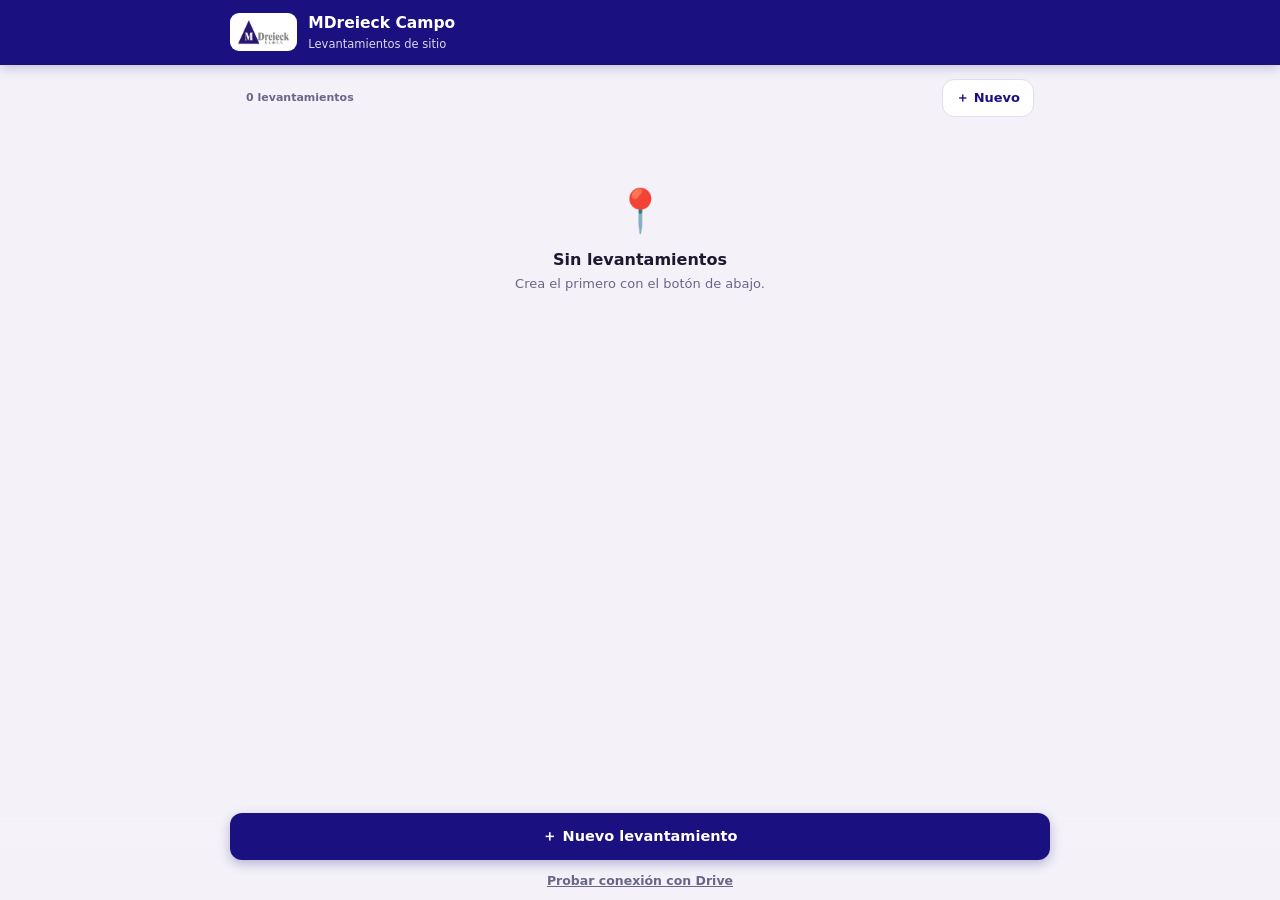
<file: index.html>
<!DOCTYPE html>
<html lang="es">
<head>
<meta charset="UTF-8">
<meta name="viewport" content="width=device-width, initial-scale=1, viewport-fit=cover">
<meta name="theme-color" content="#1a1080">
<title>MDreieck Campo</title>
<link rel="stylesheet" href="estilos.css">
<link rel="manifest" href="manifest.json">
<link rel="icon" href="icon-192.png">
<link rel="apple-touch-icon" href="icon-192.png">
<meta name="apple-mobile-web-app-capable" content="yes">
<meta name="apple-mobile-web-app-status-bar-style" content="black-translucent">
<meta name="mobile-web-app-capable" content="yes">
</head>
<body>
<header class="hdr plain">
  <div class="hdr-row">
    <div class="logo" id="brandLogo">MD</div>
    <div class="htxt">
      <h1>MDreieck Campo</h1>
      <div class="sub">Levantamientos de sitio</div>
    </div>
  </div>
</header>

<main class="wrap">
  <div id="banners"></div>
  <div style="display:flex;align-items:center;justify-content:space-between;gap:12px;margin-bottom:13px">
    <span class="chip" id="countChip">—</span>
    <button class="btn btn-ghost" style="padding:9px 13px;font-size:13px" onclick="abrirModal()">＋ Nuevo</button>
  </div>
  <div class="list" id="list"></div>
</main>

<nav class="navbar">
  <div class="nav-inner">
    <button class="btn btn-primary btn-block" onclick="abrirModal()">＋ Nuevo levantamiento</button>
    <button class="btn btn-ghost btn-block" id="instBtn" style="display:none" onclick="instalar()">📲 Instalar en el teléfono</button>
    <button class="link-test" id="testBtn" onclick="probar()">Probar conexión con Drive</button>
  </div>
</nav>

<div class="overlay" id="ovEdit" onclick="if(event.target===this)cerrarEdit()">
  <div class="sheet" role="dialog" aria-modal="true">
    <div class="grab"></div>
    <h2>Editar datos generales</h2>
    <p class="sh-sub" id="editFolio">—</p>

    <div class="field">
      <label>Proyecto</label>
      <input id="e_proyecto" autocomplete="off" style="text-transform:uppercase">
    </div>
    <p class="hint" id="e_folioAviso" style="margin:-6px 0 10px"></p>
    <div class="field">
      <label>Nombre del sitio / localidad</label>
      <input id="e_sitio" autocomplete="off">
    </div>
    <div class="field">
      <label>Nombre de quien captura</label>
      <input id="e_capturado" autocomplete="off">
    </div>
    <div class="field">
      <label>Fecha de captura</label>
      <input id="e_fecha" type="date">
    </div>
    <div class="err" id="eErr"></div>
    <div class="sheet-actions">
      <button class="btn btn-ghost" style="flex:1" onclick="cerrarEdit()">Cancelar</button>
      <button class="btn btn-primary" style="flex:1.4" onclick="guardarEdit()">Guardar cambios</button>
    </div>
  </div>
</div>

<div class="overlay" id="ov" onclick="if(event.target===this)cerrarModal()">
  <div class="sheet" role="dialog" aria-modal="true">
    <div class="grab"></div>
    <h2>Nuevo levantamiento</h2>
    <p class="sh-sub">Funciona sin internet. El folio se genera al instante.</p>

    <div class="field">
      <label>Proyecto</label>
      <input id="m_proyecto" placeholder="Ej. VERACRUZ" autocomplete="off"
             style="text-transform:uppercase" oninput="previewFolio()">
    </div>
    <div class="folio-prev" id="folioPrev">LEV-XXX-###</div>

    <div class="field">
      <label>Nombre del sitio / localidad</label>
      <input id="m_sitio" placeholder="Ej. Col. Centro, Poza Rica" autocomplete="off">
    </div>
    <div class="field">
      <label>Nombre de quien captura</label>
      <input id="m_capturado" placeholder="Nombre completo" autocomplete="off">
    </div>
    <div class="field">
      <label>Fecha de captura</label>
      <input id="m_fecha" type="date">
    </div>

    <div class="err" id="mErr"></div>
    <div class="sheet-actions">
      <button class="btn btn-ghost" style="flex:1" onclick="cerrarModal()">Cancelar</button>
      <button class="btn btn-primary" id="crearBtn" style="flex:1.4" onclick="crear()">Crear y continuar</button>
    </div>
  </div>
</div>

<div class="sending" id="sendOv">
  <div class="send-box" id="sendBox">
    <div class="spin"></div>
    <div class="check-ic" id="checkIc">✓</div>
    <h3 id="sendTitle">Procesando…</h3>
    <p id="sendMsg">Un momento.</p>
  </div>
</div>

<script src="app.js"></script>
<script>
function nFotos(l){ return (l.medios||[]).filter(m=>m.kind==='foto').length; }
function nVideos(l){ return (l.medios||[]).filter(m=>m.kind==='video').length; }

function renderBanners(){
  const c=document.getElementById('banners');
  const pend=getLevs().filter(l=>!l.enviado && l.listoParaEnviar).length;
  let h='';
  if(!online()){
    h=`<div class="banner info"><span class="b-ic">📴</span>
      <span>Modo sin conexión. Crea y captura con normalidad: solo el envío a Drive necesita internet.</span></div>`;
  } else if(pend>0){
    h=`<div class="banner pend"><span class="b-ic">🔄</span>
      <span>${pend} ${pend===1?'levantamiento listo':'levantamientos listos'} sin enviar.</span></div>`;
  } else if(!CONFIGURADO){
    h=`<div class="banner info"><span class="b-ic">⚙️</span>
      <span>Falta configurar la URL del Apps Script en app.js. Todo funciona, pero aún no sube a Drive.</span></div>`;
  }
  c.innerHTML=h;
}

function render(){
  renderBanners();
  const levs=getLevs();
  const list=document.getElementById('list');
  document.getElementById('countChip').textContent =
    levs.length+' '+(levs.length===1?'levantamiento':'levantamientos');

  if(!levs.length){
    list.innerHTML=`<div class="empty"><div class="em-ic">📍</div>
      <h3>Sin levantamientos</h3><p>Crea el primero con el botón de abajo.</p></div>`;
    return;
  }
  const orden=levs.slice().sort((a,b)=>(b.creado||'').localeCompare(a.creado||''));
  list.innerHTML=orden.map(l=>{
    const badge = l.enviado ? '<span class="badge badge-sent">✓ Enviado</span>'
      : (l.listoParaEnviar ? '<span class="badge badge-pend">Por enviar</span>'
                           : '<span class="badge badge-cap">En captura</span>');
    return `<div class="item" onclick="abrir('${l.id}')">
      <div class="it-body">
        <div class="it-folio">${esc(l.folio)}${l.folioProvisional ? ' <span class="prov-tag">prov.</span>' : ''}</div>
        <div class="it-sitio">${esc(l.sitio||l.proyecto||'—')}</div>
        <div class="it-meta"><span>👤 ${esc(l.capturadoPor||'—')}</span>
          <span>📅 ${fmtFecha(l.fecha)}</span></div>
      </div>
      <div class="it-side">${badge}
        <span class="chip">📷 ${nFotos(l)} · 🎥 ${nVideos(l)}</span></div>
      <div class="it-acciones">
        ${l.enviado ? `<button class="ico-btn" aria-label="Reenviar a Drive"
          onclick="event.stopPropagation(); reenviar('${l.id}')">☁️</button>` : ''}
        <button class="ico-btn" aria-label="Editar"
          onclick="event.stopPropagation(); editar('${l.id}')">✏️</button>
        <button class="ico-btn" aria-label="Eliminar"
          onclick="event.stopPropagation(); borrar('${l.id}')">🗑</button>
      </div>
    </div>`;
  }).join('');
}

async function reenviar(id){
  const l=getLev(id); if(!l) return;
  if(!online()){ alert('Necesitas conexión a internet para reenviar a Drive.'); return; }
  if(!CONFIGURADO){ alert('Falta configurar la URL del Apps Script.'); return; }
  if(!confirm('Reenviar '+l.folio+' a Drive?\n\nÚtil si faltaron fotos. Se vuelve a subir todo a la misma carpeta, reemplazando lo que ya esté; no se duplica.')) return;

  const ov=document.getElementById('sendOv'), box=document.getElementById('sendBox');
  const setMsg=(t,m,estado)=>{
    box.classList.toggle('done',!!estado);
    const ic=document.getElementById('checkIc');
    ic.textContent=estado==='err'?'⚠️':'✓'; ic.style.color=estado==='err'?'#c62828':'#1f9d55';
    document.getElementById('sendTitle').textContent=t;
    document.getElementById('sendMsg').textContent=m;
    ov.classList.add('on');
  };
  try{
    await enviarLev(l, setMsg);
    l.fechaEnvio=new Date().toISOString(); guardarLev(l);
    setMsg('¡Reenviado!','Se subió de nuevo a la misma carpeta. Verifica que ya estén todas las fotos.', true);
    setTimeout(()=>{ ov.classList.remove('on'); render(); }, 2200);
  }catch(err){
    setMsg('No se pudo reenviar','Revisa tu conexión e inténtalo otra vez. '+(err&&err.message||''),'err');
    setTimeout(()=>ov.classList.remove('on'), 3500);
  }
}

async function borrar(id){
  const l=getLev(id);
  if(!l) return;
  const archivos=(l.medios||[]).length;
  const detalle = archivos ? '\n\nSe eliminarán también '+archivos+
    (archivos===1?' archivo':' archivos')+' del teléfono.' : '';
  const aviso = l.enviado
    ? '\n\nYa fue enviado, así que lo de Drive no se toca.'
    : '\n\n⚠️ Este levantamiento NO se ha enviado. Se pierde todo lo capturado.';
  if(!confirm('¿Eliminar '+l.folio+'?'+aviso+detalle)) return;
  if(!l.enviado && !confirm('Confirma otra vez: se borra definitivamente y no se puede recuperar.')) return;
  await borrarLev(id);
  render();
}

function abrir(id){
  sessionStorage.setItem('mdk_id', id);
  const l=getLev(id);
  window.location.href = (l && l.pasoSitio) ? 'evidencias.html' : 'sitio.html';
}

function previewFolio(){
  const p=document.getElementById('m_proyecto').value.trim();
  const prev=document.getElementById('folioPrev');
  if(p){
    prev.textContent = 'LEV-'+siglas(p)+'-###';
    prev.title = 'El número se asigna al crear, consecutivo compartido';
  } else {
    prev.textContent = 'LEV-XXX-###';
  }
  const btn=document.getElementById('resetFolioBtn');
  if(btn) btn.style.display='none';
}

function abrirModal(){
  document.getElementById('mErr').textContent='';
  if(!document.getElementById('m_fecha').value)
    document.getElementById('m_fecha').value=new Date().toISOString().slice(0,10);
  previewFolio();
  document.getElementById('ov').classList.add('open');
}
function cerrarModal(){ document.getElementById('ov').classList.remove('open'); }

async function crear(){
  const proyecto=document.getElementById('m_proyecto').value.trim().toUpperCase();
  const sitio=document.getElementById('m_sitio').value.trim();
  const capturadoPor=document.getElementById('m_capturado').value.trim();
  const fecha=document.getElementById('m_fecha').value;
  const err=document.getElementById('mErr');

  if(!proyecto || !sitio || !capturadoPor){
    err.textContent='Proyecto, sitio y quien captura son obligatorios.'; return;
  }
  const btn=document.getElementById('crearBtn');
  if(btn){ btn.disabled=true; btn.textContent='Generando folio…'; }
  const lev=await crearLev({proyecto, sitio, capturadoPor, fecha});
  if(!guardarLev(lev)){ if(btn){btn.disabled=false;btn.textContent='Crear y continuar';} return; }
  sessionStorage.setItem('mdk_id', lev.id);
  window.location.href='sitio.html';
}

/* ---------- instalar como app ---------- */
let promptInstalar = null;
const yaInstalada = window.matchMedia('(display-mode: standalone)').matches ||
                    window.navigator.standalone === true;

window.addEventListener('beforeinstallprompt', e => {
  e.preventDefault();
  promptInstalar = e;
  if(!yaInstalada) document.getElementById('instBtn').style.display = 'inline-flex';
});
window.addEventListener('appinstalled', () => {
  promptInstalar = null;
  document.getElementById('instBtn').style.display = 'none';
});

function esIOS(){ return /iphone|ipad|ipod/i.test(navigator.userAgent); }

async function instalar(){
  if(promptInstalar){
    promptInstalar.prompt();
    await promptInstalar.userChoice;
    promptInstalar = null;
    document.getElementById('instBtn').style.display = 'none';
    return;
  }
  if(esIOS()){
    alert('Para instalarla en iPhone:\n\n1. Toca el botón Compartir (el cuadro con la flecha hacia arriba)\n2. Baja y elige "Agregar a pantalla de inicio"\n3. Toca Agregar');
  } else {
    alert('Para instalarla:\n\n1. Abre el menú del navegador (los 3 puntos ⋮)\n2. Elige "Instalar aplicación" o "Agregar a pantalla de inicio"');
  }
}

/* en iPhone no existe el aviso automático: se muestra siempre */
if(esIOS() && !yaInstalada){
  window.addEventListener('load', ()=>{
    document.getElementById('instBtn').style.display='inline-flex';
  });
}

let editId = null;
function editar(id){
  const l=getLev(id); if(!l) return;
  editId=id;
  document.getElementById('editFolio').textContent = l.folio;
  document.getElementById('e_proyecto').value = l.proyecto||'';
  document.getElementById('e_sitio').value = l.sitio||'';
  document.getElementById('e_capturado').value = l.capturadoPor||'';
  document.getElementById('e_fecha').value = l.fecha||'';
  document.getElementById('e_folioAviso').textContent =
    l.enviado ? 'Ya fue enviado: el folio no cambia para no afectar lo que está en Drive.'
              : 'Si cambias las 3 primeras letras del proyecto, el folio se regenera.';
  document.getElementById('eErr').textContent='';
  document.getElementById('ovEdit').classList.add('open');
}
function cerrarEdit(){ document.getElementById('ovEdit').classList.remove('open'); editId=null; }

function guardarEdit(){
  const l=getLev(editId); if(!l){ cerrarEdit(); return; }
  const proyecto=document.getElementById('e_proyecto').value.trim().toUpperCase();
  const sitio=document.getElementById('e_sitio').value.trim();
  const capturado=document.getElementById('e_capturado').value.trim();
  const fecha=document.getElementById('e_fecha').value;
  if(!proyecto || !sitio || !capturado){
    document.getElementById('eErr').textContent='Proyecto, sitio y quien captura son obligatorios.'; return;
  }

  // Si cambia el prefijo del proyecto y NO se ha enviado, se regenera el folio
  const nuevoPre = siglas(proyecto);
  if(!l.enviado && nuevoPre !== l.prefijo){
    const f = nuevoFolio(proyecto);
    l.folio = f.folio; l.prefijo = f.prefijo; l.consec = f.consec;
    // renombrar los archivos guardados para que coincidan con el folio nuevo
    (l.medios||[]).forEach(m=>{
      if(m.name) m.name = m.name.replace(/(LEV-[A-Z0-9]+-\d{3})/, l.folio);
    });
  }
  l.proyecto=proyecto; l.sitio=sitio; l.capturadoPor=capturado; l.fecha=fecha;
  guardarLev(l);
  recalcularContadores();
  cerrarEdit();
  render();
}

async function probar(){
  const b=document.getElementById('testBtn');
  b.textContent='Probando…'; b.disabled=true;
  const r=await probarConexion();
  b.disabled=false; b.textContent='Probar conexión con Drive';
  alert((r.ok?'✅ Conexión correcta\n\n':'❌ Todavía no funciona\n\n')+r.msg);
}

if(LOGO) document.getElementById('brandLogo').innerHTML='<img src="'+LOGO+'" alt="MD">';
window.addEventListener('online', render);
window.addEventListener('offline', render);
render();
</script>
</body>
</html>
</file>
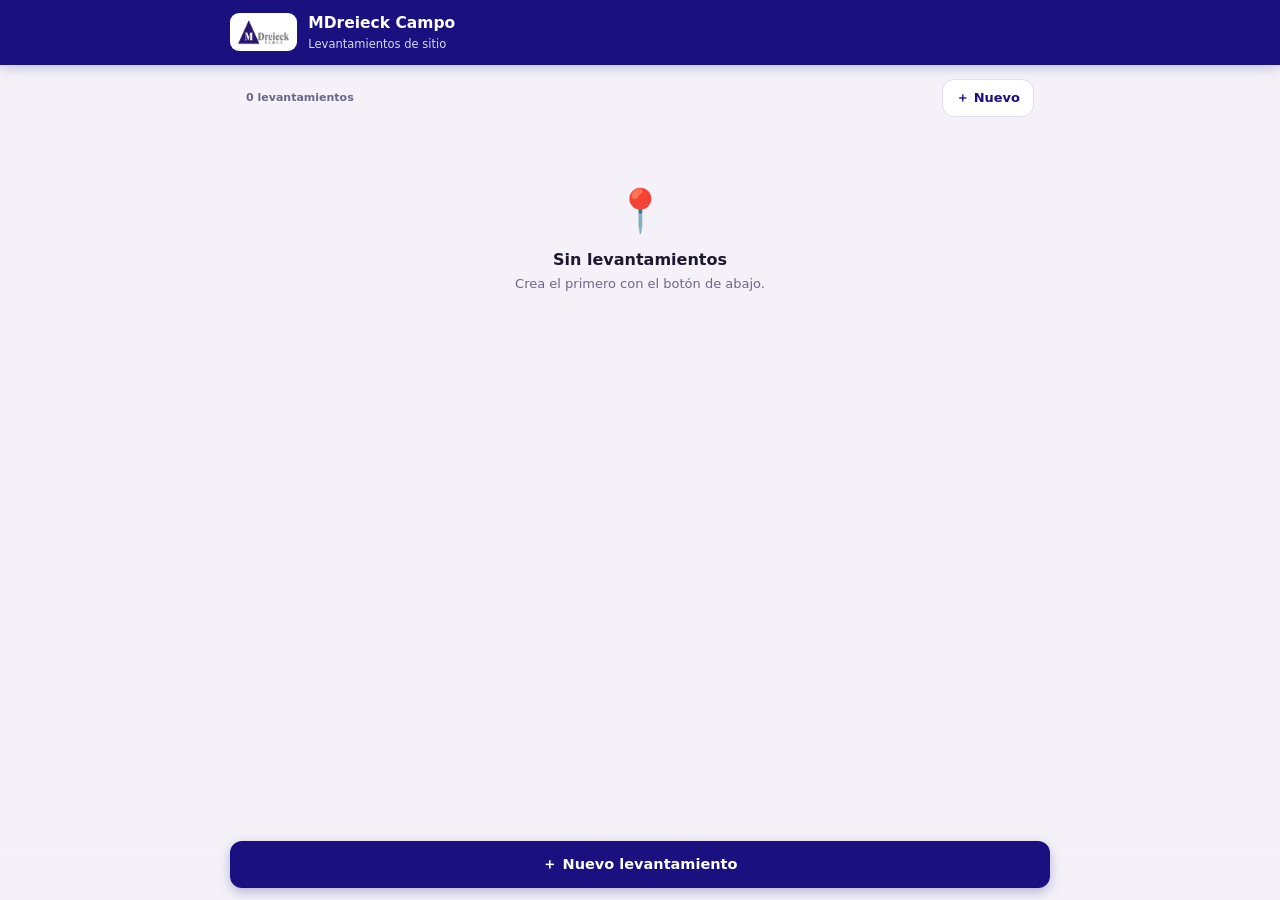
<file: index (1).html>
<!DOCTYPE html>
<html lang="es">
<head>
<meta charset="UTF-8">
<meta name="viewport" content="width=device-width, initial-scale=1, viewport-fit=cover">
<meta name="theme-color" content="#1a1080">
<title>MDreieck Campo</title>
<link rel="stylesheet" href="estilos.css">
<link rel="manifest" href="manifest.json">
<link rel="icon" href="icon-192.png">
<link rel="apple-touch-icon" href="icon-192.png">
<meta name="apple-mobile-web-app-capable" content="yes">
<meta name="apple-mobile-web-app-status-bar-style" content="black-translucent">
<meta name="mobile-web-app-capable" content="yes">
</head>
<body>
<header class="hdr plain">
  <div class="hdr-row">
    <div class="logo" id="brandLogo">MD</div>
    <div class="htxt">
      <h1>MDreieck Campo</h1>
      <div class="sub">Levantamientos de sitio</div>
    </div>
  </div>
</header>

<main class="wrap">
  <div id="banners"></div>
  <div style="display:flex;align-items:center;justify-content:space-between;gap:12px;margin-bottom:13px">
    <span class="chip" id="countChip">—</span>
    <button class="btn btn-ghost" style="padding:9px 13px;font-size:13px" onclick="abrirModal()">＋ Nuevo</button>
  </div>
  <div class="list" id="list"></div>
</main>

<nav class="navbar">
  <div class="nav-inner">
    <button class="btn btn-primary btn-block" onclick="abrirModal()">＋ Nuevo levantamiento</button>
  </div>
</nav>

<div class="overlay" id="ov" onclick="if(event.target===this)cerrarModal()">
  <div class="sheet" role="dialog" aria-modal="true">
    <div class="grab"></div>
    <h2>Nuevo levantamiento</h2>
    <p class="sh-sub">Funciona sin internet. El folio se genera al instante.</p>

    <div class="field">
      <label>Proyecto</label>
      <input id="m_proyecto" placeholder="Ej. VERACRUZ" autocomplete="off"
             style="text-transform:uppercase" oninput="previewFolio()">
    </div>
    <div class="folio-prev" id="folioPrev">LEV-XXX-001</div>

    <div class="field">
      <label>Nombre del sitio / localidad</label>
      <input id="m_sitio" placeholder="Ej. Col. Centro, Poza Rica" autocomplete="off">
    </div>
    <div class="field">
      <label>Nombre de quien captura</label>
      <input id="m_capturado" placeholder="Nombre completo" autocomplete="off">
    </div>
    <div class="field">
      <label>Fecha de captura</label>
      <input id="m_fecha" type="date">
    </div>

    <div class="err" id="mErr"></div>
    <div class="sheet-actions">
      <button class="btn btn-ghost" style="flex:1" onclick="cerrarModal()">Cancelar</button>
      <button class="btn btn-primary" style="flex:1.4" onclick="crear()">Crear y continuar</button>
    </div>
  </div>
</div>

<script src="app.js"></script>
<script>
function nFotos(l){ return (l.medios||[]).filter(m=>m.kind==='foto').length; }
function nVideos(l){ return (l.medios||[]).filter(m=>m.kind==='video').length; }

function renderBanners(){
  const c=document.getElementById('banners');
  const pend=getLevs().filter(l=>!l.enviado && l.listoParaEnviar).length;
  let h='';
  if(!online()){
    h=`<div class="banner off"><span class="b-ic">⚠️</span>
      <span>Sin conexión. Puedes crear y capturar todo con normalidad; el envío a Drive espera a que haya señal.</span></div>`;
  } else if(pend>0){
    h=`<div class="banner pend"><span class="b-ic">🔄</span>
      <span>${pend} ${pend===1?'levantamiento listo':'levantamientos listos'} sin enviar.</span></div>`;
  } else if(!CONFIGURADO){
    h=`<div class="banner info"><span class="b-ic">⚙️</span>
      <span>Falta configurar la URL del Apps Script en app.js. Todo funciona, pero aún no sube a Drive.</span></div>`;
  }
  c.innerHTML=h;
}

function render(){
  renderBanners();
  const levs=getLevs();
  const list=document.getElementById('list');
  document.getElementById('countChip').textContent =
    levs.length+' '+(levs.length===1?'levantamiento':'levantamientos');

  if(!levs.length){
    list.innerHTML=`<div class="empty"><div class="em-ic">📍</div>
      <h3>Sin levantamientos</h3><p>Crea el primero con el botón de abajo.</p></div>`;
    return;
  }
  const orden=levs.slice().sort((a,b)=>(b.creado||'').localeCompare(a.creado||''));
  list.innerHTML=orden.map(l=>{
    const badge = l.enviado ? '<span class="badge badge-sent">✓ Enviado</span>'
      : (l.listoParaEnviar ? '<span class="badge badge-pend">Por enviar</span>'
                           : '<span class="badge badge-cap">En captura</span>');
    return `<div class="item" onclick="abrir('${l.id}')">
      <div class="it-body">
        <div class="it-folio">${esc(l.folio)}</div>
        <div class="it-sitio">${esc(l.sitio||l.proyecto||'—')}</div>
        <div class="it-meta"><span>👤 ${esc(l.capturadoPor||'—')}</span>
          <span>📅 ${fmtFecha(l.fecha)}</span></div>
      </div>
      <div class="it-side">${badge}
        <span class="chip">📷 ${nFotos(l)} · 🎥 ${nVideos(l)}</span></div>
    </div>`;
  }).join('');
}

function abrir(id){
  sessionStorage.setItem('mdk_id', id);
  const l=getLev(id);
  window.location.href = (l && l.pasoSitio) ? 'evidencias.html' : 'sitio.html';
}

function previewFolio(){
  const p=document.getElementById('m_proyecto').value.trim();
  document.getElementById('folioPrev').textContent =
    p ? 'LEV-'+siglas(p)+'-'+String(prevConsec(p)).padStart(3,'0') : 'LEV-XXX-001';
}
/* solo para mostrar: no consume el consecutivo */
function prevConsec(proyecto){
  const pre=siglas(proyecto);
  let c={}; try{ c=JSON.parse(localStorage.getItem('mdk_folios')||'{}'); }catch(e){}
  return Math.max(c[pre]||0, getLevs().filter(l=>l.prefijo===pre).length)+1;
}

function abrirModal(){
  document.getElementById('mErr').textContent='';
  if(!document.getElementById('m_fecha').value)
    document.getElementById('m_fecha').value=new Date().toISOString().slice(0,10);
  previewFolio();
  document.getElementById('ov').classList.add('open');
}
function cerrarModal(){ document.getElementById('ov').classList.remove('open'); }

function crear(){
  const proyecto=document.getElementById('m_proyecto').value.trim().toUpperCase();
  const sitio=document.getElementById('m_sitio').value.trim();
  const capturadoPor=document.getElementById('m_capturado').value.trim();
  const fecha=document.getElementById('m_fecha').value;
  const err=document.getElementById('mErr');

  if(!proyecto || !sitio || !capturadoPor){
    err.textContent='Proyecto, sitio y quien captura son obligatorios.'; return;
  }
  const lev=crearLev({proyecto, sitio, capturadoPor, fecha});
  if(!guardarLev(lev)) return;
  sessionStorage.setItem('mdk_id', lev.id);
  window.location.href='sitio.html';
}

if(LOGO) document.getElementById('brandLogo').innerHTML='<img src="'+LOGO+'" alt="MD">';
window.addEventListener('online', render);
window.addEventListener('offline', render);
render();
</script>
</body>
</html>
</file>
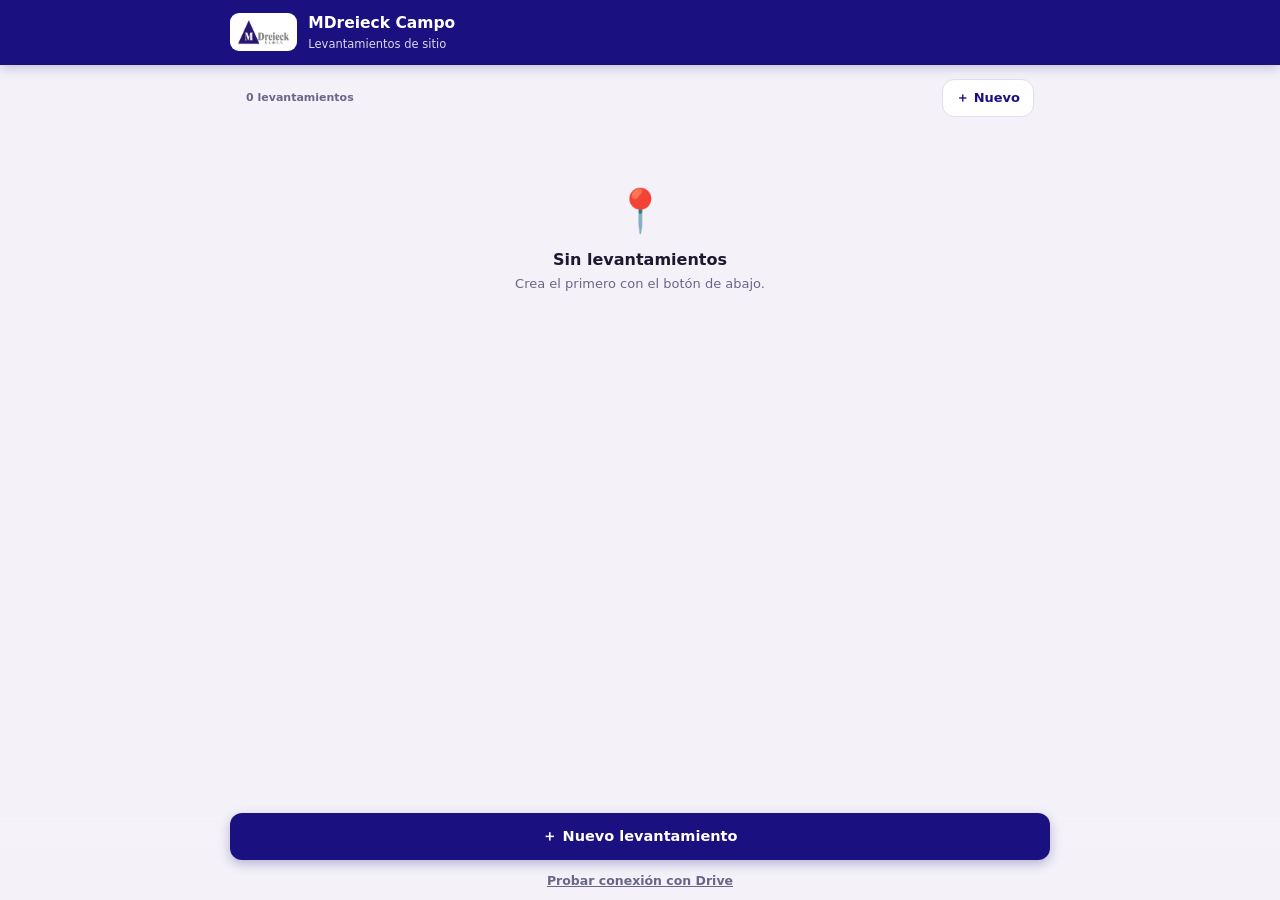
<file: sitio.html>
<!DOCTYPE html>
<html lang="es">
<head>
<meta charset="UTF-8">
<meta name="viewport" content="width=device-width, initial-scale=1, viewport-fit=cover">
<meta name="theme-color" content="#1a1080">
<title>Datos del sitio</title>
<link rel="stylesheet" href="estilos.css">
<link rel="manifest" href="manifest.json">
<link rel="icon" href="icon-192.png">
<link rel="apple-touch-icon" href="icon-192.png">
<meta name="apple-mobile-web-app-capable" content="yes">
<meta name="mobile-web-app-capable" content="yes">
</head>
<body>
<header class="hdr">
  <div class="hdr-row">
    <button class="back" onclick="salir()" aria-label="Atrás">‹</button>
    <div class="htxt">
      <h1>Datos del sitio</h1>
      <div class="sub" id="hSub">—</div>
    </div>
  </div>
  <div class="prog">
    <div class="pstep on"><div class="pbar"></div><div class="plabel">Datos del sitio</div></div>
    <div class="pstep"><div class="pbar"></div><div class="plabel">Evidencias</div></div>
  </div>
</header>

<main class="wrap">
  <div id="banners"></div>
  <div id="secciones"></div>
</main>

<nav class="navbar">
  <div class="nav-inner">
    <button class="btn btn-primary btn-block" onclick="siguiente()">Continuar a evidencias ›</button>
    <div class="nav-sec">
      <button class="btn btn-ghost" onclick="salir()">‹ Guardar y salir</button>
    </div>
  </div>
</nav>

<script src="app.js"></script>
<script>
const id = sessionStorage.getItem('mdk_id');
let lev = getLev(id);
if(!lev){ window.location.href='index.html'; }

function renderBanners(){
  document.getElementById('banners').innerHTML = online() ? '' :
    `<div class="banner info"><span class="b-ic">📴</span>
      <span>Modo sin conexión. Todo lo que captures se guarda en el teléfono.</span></div>`;
}

function campoHTML(item){
  const v = (lev.datos||{})[item.id];
  if(item.tipo==='sino'){
    return `<div class="field"><label>${item.label}</label>
      <div class="sino" id="g_${item.id}">
        <button type="button" class="${v==='Sí'?'sel':''}" onclick="setSino('${item.id}','Sí')">Sí</button>
        <button type="button" class="${v==='No'?'sel':''}" onclick="setSino('${item.id}','No')">No</button>
      </div></div>`;
  }
  return `<div class="field"><label>${item.label}</label>
    <input id="f_${item.id}" value="${esc(v)}" placeholder="${esc(item.ph||'')}"
      oninput="setDato('${item.id}',this.value)"></div>`;
}

function render(){
  document.getElementById('hSub').textContent = lev.folio+'  ·  '+(lev.sitio||'');
  renderBanners();
  document.getElementById('secciones').innerHTML = SECCIONES_SITIO.map(sec=>{
    const gps = sec.titulo==='Ubicación' ? `
      <button class="btn btn-primary btn-block" style="margin-bottom:12px" onclick="obtenerGPS()">
        🛰️ <span id="gpsTxt">Obtener ubicación</span></button>
      <div class="gps-box" style="margin-bottom:14px">
        <div class="gps-vals">
          <div class="gps-v"><div class="lbl">LATITUD</div><div class="val" id="vLat">—</div></div>
          <div class="gps-v"><div class="lbl">LONGITUD</div><div class="val" id="vLon">—</div></div>
          <div class="gps-v"><div class="lbl">ALTITUD</div><div class="val" id="vAlt">—</div></div>
        </div>
        <div class="gps-meta" id="gpsMeta">Sin ubicación capturada</div>
      </div>
      <p class="hint" style="margin-top:0">También puedes escribirlas a mano si el GPS no toma señal.</p>` : '';
    return `<div class="card"><h2><span class="ic">${sec.ic}</span>${sec.titulo}</h2>
      ${gps}${sec.items.map(campoHTML).join('')}</div>`;
  }).join('');
  pintarGPS();
}

function setDato(k,v){
  lev.datos=lev.datos||{}; lev.datos[k]=v; guardarLev(lev);
  if(k==='lat'||k==='lon') pintarGPS();
}
function setSino(k,v){
  lev.datos=lev.datos||{}; lev.datos[k]=v; guardarLev(lev);
  const g=document.getElementById('g_'+k);
  g.querySelectorAll('button').forEach(b=>b.classList.toggle('sel', b.textContent===v));
}

function pintarGPS(){
  const d=lev.datos||{};
  const el=x=>document.getElementById(x);
  if(!el('vLat')) return;
  el('vLat').textContent = d.lat ? Number(d.lat).toFixed(6) : '—';
  el('vLon').textContent = d.lon ? Number(d.lon).toFixed(6) : '—';
  el('vAlt').textContent = d.altitud ? Math.round(Number(d.altitud))+' m' : '—';
  const m=el('gpsMeta');
  if(d.gpsTs){
    m.textContent=(d.gpsManual?'Captura manual':'Precisión ±'+(d.gpsAcc?Math.round(d.gpsAcc):'?')+' m')+
      ' · '+new Date(d.gpsTs).toLocaleString('es-MX',{day:'2-digit',month:'short',hour:'2-digit',minute:'2-digit'});
  } else m.textContent = (d.lat&&d.lon) ? 'Coordenadas escritas a mano' : 'Sin ubicación capturada';
}

function obtenerGPS(){
  const t=document.getElementById('gpsTxt');
  if(!navigator.geolocation){ alert('Este dispositivo no permite ubicación. Escribe las coordenadas a mano.'); return; }
  t.textContent='Buscando señal…';
  navigator.geolocation.getCurrentPosition(async pos=>{
    const c=pos.coords;
    lev.datos=lev.datos||{};
    lev.datos.lat=c.latitude.toFixed(6);
    lev.datos.lon=c.longitude.toFixed(6);
    lev.datos.coords=c.latitude.toFixed(6)+', '+c.longitude.toFixed(6);
    if(c.altitude!=null) lev.datos.altitud=String(Math.round(c.altitude));
    lev.datos.gpsAcc=c.accuracy; lev.datos.gpsTs=new Date().toISOString(); lev.datos.gpsManual=false;
    guardarLev(lev);
    refrescarCampos(['lat','lon','coords','altitud']);
    pintarGPS(); t.textContent='Actualizar ubicación';

    /* buscar la dirección a partir de las coordenadas */
    const meta=document.getElementById('gpsMeta');
    const previo=meta.textContent;
    meta.textContent='Buscando dirección…';
    const dir=await direccionDesdeCoords(lev.datos.lat, lev.datos.lon);
    if(dir){
      lev.datos.direccion=dir; guardarLev(lev);
      refrescarCampos(['direccion']);
      pintarGPS();
    } else {
      meta.textContent = previo;
      if(!lev.datos.direccion) meta.textContent = previo + ' · dirección no disponible';
    }
  }, err=>{
    t.textContent='Obtener ubicación';
    alert('No se pudo obtener la ubicación ('+err.message+'). Activa el GPS o escribe las coordenadas a mano.');
  }, {enableHighAccuracy:true, timeout:15000, maximumAge:0});
}
function refrescarCampos(ids){
  ids.forEach(k=>{ const i=document.getElementById('f_'+k); if(i) i.value=(lev.datos||{})[k]||''; });
}

function siguiente(){
  lev.pasoSitio=true; guardarLev(lev);
  window.location.href='evidencias.html';
}
function salir(){ guardarLev(lev); window.location.href='index.html'; }

window.addEventListener('online', renderBanners);
window.addEventListener('offline', renderBanners);
render();
</script>
</body>
</html>
</file>
<file: estilos.css>
:root{
  --bg:#f4f2f8; --card:#fff; --border:#e0ddf0; --primary:#1a1080;
  --primary-soft:#efeafb; --primary-2:#3a2ec0; --ink:#1b1830; --muted:#6a6688;
  --ok:#1f9d55; --ok-soft:#e6f6ec; --warn:#9a6b04; --warn-soft:#fdf4dc;
  --danger:#c62828; --danger-soft:#fdeaea;
  --radius:14px; --shadow:0 1px 3px rgba(26,16,128,.06),0 6px 18px rgba(26,16,128,.05);
}
*{box-sizing:border-box;-webkit-tap-highlight-color:transparent}
html,body{margin:0}
body{font-family:"Segoe UI",system-ui,-apple-system,Roboto,Arial,sans-serif;
  background:var(--bg);color:var(--ink);line-height:1.4;padding-bottom:96px}
button{font-family:inherit;cursor:pointer;touch-action:manipulation}
input,select,textarea{font-family:inherit}

/* ---------- encabezado ---------- */
.hdr{position:sticky;top:0;z-index:40;background:var(--primary);color:#fff;
  padding:calc(env(safe-area-inset-top) + 13px) 16px 0;box-shadow:0 2px 12px rgba(26,16,128,.25)}
.hdr.plain{padding-bottom:13px}
.hdr-row{display:flex;align-items:center;gap:11px;max-width:820px;margin:0 auto}
.back{background:rgba(255,255,255,.14);border:none;color:#fff;width:36px;height:36px;
  border-radius:10px;font-size:19px;flex:0 0 auto;display:grid;place-items:center}
.logo{height:38px;min-width:38px;border-radius:9px;flex:0 0 auto;overflow:hidden;
  background:#fff;display:flex;align-items:center;justify-content:center;padding:0 7px;
  color:var(--primary);font-weight:800;font-size:15px;letter-spacing:-.5px}
.logo img{height:26px;width:auto;max-width:132px;object-fit:contain;display:block}
.htxt{flex:1;min-width:0}
.htxt h1{font-size:15.5px;margin:0;font-weight:700;white-space:nowrap;overflow:hidden;text-overflow:ellipsis}
.htxt .sub{font-size:11.5px;opacity:.84;margin-top:1px;white-space:nowrap;overflow:hidden;text-overflow:ellipsis}

/* barra de progreso de 2 pasos */
.prog{max-width:820px;margin:0 auto;display:flex;gap:6px;padding:12px 0 0}
.pstep{flex:1;text-align:center;padding-bottom:11px}
.pbar{height:4px;border-radius:4px;background:rgba(255,255,255,.25)}
.pstep.on .pbar{background:#fff}
.pstep.done .pbar{background:#8fd6a8}
.plabel{font-size:10.5px;color:rgba(255,255,255,.75);margin-top:5px;font-weight:600}
.pstep.on .plabel{color:#fff}

/* ---------- contenedor ---------- */
.wrap{max-width:820px;margin:0 auto;padding:14px 16px}

/* ---------- avisos ---------- */
.banner{border-radius:12px;padding:11px 13px;font-size:12.5px;font-weight:600;
  display:flex;align-items:center;gap:9px;margin-bottom:13px;line-height:1.35}
.banner.off{background:var(--danger-soft);color:var(--danger);border:1px solid #f3c9c9}
.banner.pend{background:var(--warn-soft);color:var(--warn);border:1px solid #f0e0b0}
.banner.info{background:var(--primary-soft);color:var(--primary);border:1px solid #d8d0f3}
.banner .b-ic{font-size:17px;flex:0 0 auto}
.banner .b-act{margin-left:auto;background:currentColor;border:none;border-radius:8px;
  padding:8px 12px;font-size:11.5px;font-weight:800;flex:0 0 auto}
.banner .b-act span{color:#fff}

/* ---------- tarjetas ---------- */
.card{background:var(--card);border:1px solid var(--border);border-radius:var(--radius);
  box-shadow:var(--shadow);padding:16px;margin-bottom:14px}
.card h2{font-size:14px;margin:0 0 13px;color:var(--primary);font-weight:800;
  display:flex;align-items:center;gap:8px}
.card h2 .ic{font-size:16px}
.card h2 .n{margin-left:auto;font-size:11.5px;background:var(--primary-soft);
  color:var(--primary);padding:4px 10px;border-radius:20px;font-weight:800}
.hint{font-size:11.5px;color:var(--muted);margin:-6px 0 12px}

/* ---------- campos ---------- */
.field{margin-bottom:12px}
.field:last-child{margin-bottom:0}
.field label{display:block;font-size:12px;font-weight:700;color:var(--muted);margin-bottom:5px}
.field input,.field select,.field textarea{width:100%;padding:12px;
  border:1.5px solid var(--border);border-radius:11px;font-size:15px;
  background:#fbfaff;color:var(--ink);transition:border-color .15s,background .15s}
.field textarea{min-height:88px;resize:vertical}
.field input:focus,.field select:focus,.field textarea:focus{
  outline:none;border-color:var(--primary-2);background:#fff}
.row2{display:grid;grid-template-columns:1fr 1fr;gap:10px}
.row3{display:grid;grid-template-columns:1fr 1fr 1fr;gap:8px}

/* botones Sí / No */
.sino{display:flex;gap:8px}
.sino button{flex:1;border:1.5px solid var(--border);background:#fbfaff;color:var(--ink);
  border-radius:10px;padding:11px;font-size:14px;font-weight:700;transition:.13s}
.sino button.sel{background:var(--primary);color:#fff;border-color:var(--primary);
  box-shadow:0 3px 8px rgba(26,16,128,.25)}

/* ---------- botones ---------- */
.btn{border:none;border-radius:12px;padding:14px 16px;font-size:14.5px;font-weight:700;
  display:inline-flex;align-items:center;justify-content:center;gap:8px;
  transition:transform .06s,background .15s}
.btn:active{transform:scale(.98)}
.btn:disabled{opacity:.6;pointer-events:none}
.btn-primary{background:var(--primary);color:#fff;box-shadow:0 4px 12px rgba(26,16,128,.28)}
.btn-primary:hover{background:var(--primary-2)}
.btn-ghost{background:#fff;color:var(--primary);border:1.5px solid var(--border)}
.btn-send{background:var(--ok);color:#fff;box-shadow:0 4px 14px rgba(31,157,85,.32);font-size:15.5px}
.btn-block{width:100%}

/* ---------- barra inferior ---------- */
.navbar{position:fixed;left:0;right:0;bottom:0;z-index:30;
  padding:12px 16px calc(env(safe-area-inset-bottom) + 12px);
  background:linear-gradient(to top,var(--bg) 58%,rgba(244,242,248,0))}
.nav-inner{max-width:820px;margin:0 auto;display:flex;flex-direction:column;gap:9px}
.nav-sec{display:flex;gap:10px}
.nav-sec .btn{flex:1}

/* ---------- lista ---------- */
.link-test{background:none;border:none;color:var(--muted);font-size:12.5px;
  font-weight:700;padding:4px 0 0;text-decoration:underline;width:100%}
.link-test:disabled{opacity:.5}

.list{display:flex;flex-direction:column;gap:12px}
.item{background:var(--card);border:1px solid var(--border);border-radius:var(--radius);
  box-shadow:var(--shadow);padding:14px 15px;display:flex;align-items:center;gap:14px;
  cursor:pointer;transition:transform .07s,border-color .15s}
.item:active{transform:scale(.99)}
.item:hover{border-color:#c9c2ec}
.it-body{flex:1;min-width:0}
.it-folio{font-weight:800;font-size:14.5px;color:var(--primary);letter-spacing:.2px}
.it-sitio{font-size:13.5px;margin-top:2px;font-weight:600;white-space:nowrap;overflow:hidden;text-overflow:ellipsis}
.it-meta{font-size:11.5px;color:var(--muted);margin-top:3px;display:flex;flex-wrap:wrap;gap:3px 10px}
.it-side{display:flex;flex-direction:column;align-items:flex-end;gap:7px;flex:0 0 auto}
.badge{font-size:11px;font-weight:800;padding:5px 9px;border-radius:20px;white-space:nowrap}
.badge-cap{background:var(--primary-soft);color:var(--primary)}
.badge-sent{background:var(--ok-soft);color:var(--ok)}
.badge-pend{background:var(--warn-soft);color:var(--warn)}
.chip{font-size:11px;color:var(--muted);font-weight:600}

/* botones de acción (editar / eliminar) en la tarjeta */
.item{position:relative}
.it-acciones{position:absolute;top:5px;right:5px;display:flex;gap:2px}
.ico-btn{width:30px;height:30px;border-radius:8px;border:none;background:transparent;
  color:#b9b3d4;font-size:14px;line-height:1;display:grid;place-items:center;opacity:.8;transition:.15s}
.ico-btn:hover,.ico-btn:active{background:var(--primary-soft);opacity:1}
.it-side{padding-right:16px}

.prov-tag{font-size:9px;font-weight:800;background:var(--warn-soft);color:var(--warn);
  padding:1px 5px;border-radius:5px;vertical-align:middle;letter-spacing:.3px}

.empty{text-align:center;padding:52px 20px;color:var(--muted)}
.empty .em-ic{font-size:42px;margin-bottom:8px}
.empty h3{margin:6px 0 4px;color:var(--ink);font-size:16px}
.empty p{margin:0;font-size:13px}

/* ---------- modal ---------- */
.overlay{position:fixed;inset:0;z-index:60;background:rgba(20,14,60,.42);display:none;
  align-items:flex-end;justify-content:center;backdrop-filter:blur(2px)}
.overlay.open{display:flex}
.sheet{background:#fff;width:100%;max-width:520px;border-radius:20px 20px 0 0;
  padding:8px 18px calc(env(safe-area-inset-bottom) + 18px);max-height:92vh;overflow:auto;
  animation:up .22s ease}
@keyframes up{from{transform:translateY(24px);opacity:.6}to{transform:none;opacity:1}}
.grab{width:42px;height:5px;border-radius:5px;background:#d9d4ee;margin:8px auto 10px}
.sheet h2{margin:2px 0 3px;font-size:17px}
.sheet .sh-sub{font-size:12px;color:var(--muted);margin:0 0 14px}
.folio-prev{background:var(--primary-soft);color:var(--primary);border-radius:10px;
  padding:10px 12px;font-size:13px;font-weight:800;margin-bottom:12px;text-align:center;
  letter-spacing:.5px}
.err{color:var(--danger);font-size:12px;margin:-6px 0 8px;min-height:1px}
.sheet-actions{display:flex;gap:10px;margin-top:6px}

/* ---------- GPS ---------- */
.gps-box{background:var(--primary-soft);border-radius:12px;padding:12px;margin-top:4px}
.gps-vals{display:flex;gap:8px;text-align:center}
.gps-v{flex:1;background:#fff;border-radius:9px;padding:9px 4px}
.gps-v .lbl{font-size:9.5px;color:var(--muted);font-weight:800;letter-spacing:.4px}
.gps-v .val{font-size:12.5px;font-weight:800;color:var(--primary);margin-top:2px;
  word-break:break-all;line-height:1.2}
.gps-meta{font-size:11px;color:var(--muted);margin-top:9px;text-align:center}

/* ---------- medios ---------- */
.cap-btns{display:flex;gap:8px;margin-bottom:14px}
.pill{flex:1;border:1.5px solid var(--border);background:#fbfaff;color:var(--primary);
  border-radius:11px;padding:13px 6px;font-size:12.5px;font-weight:700;
  display:flex;flex-direction:column;align-items:center;gap:4px}
.pill .p-ic{font-size:20px}
.pill:active{transform:scale(.98);background:var(--primary-soft)}
.hidden-input{display:none}
.medios{display:flex;flex-direction:column;gap:12px}
.medio{border:1.5px solid var(--border);border-radius:12px;overflow:hidden;background:#fbfaff}
.medio-top{position:relative;background:#0e0a28}
.medio-top img,.medio-top video{width:100%;max-height:260px;object-fit:contain;display:block}
.medio-tag{position:absolute;top:7px;left:7px;background:rgba(20,14,60,.78);color:#fff;
  font-size:10.5px;font-weight:800;padding:4px 9px;border-radius:20px}
.medio-del{position:absolute;top:7px;right:7px;width:28px;height:28px;border-radius:50%;
  border:none;background:rgba(20,14,60,.78);color:#fff;font-size:15px;display:grid;place-items:center}
.medio-body{padding:10px}
.medio-body textarea{width:100%;padding:9px 10px;border:1.5px solid var(--border);
  border-radius:9px;font-size:13.5px;background:#fff;min-height:54px;resize:vertical}
.medio-body textarea:focus{outline:none;border-color:var(--primary-2)}
.medio-info{font-size:10.5px;color:var(--muted);margin-top:6px;display:flex;gap:10px;flex-wrap:wrap}
.sin-medios{text-align:center;color:var(--muted);font-size:13px;padding:24px 10px}

/* ---------- overlay de proceso ---------- */
.sending{position:fixed;inset:0;z-index:80;background:rgba(20,14,60,.55);display:none;
  align-items:center;justify-content:center;backdrop-filter:blur(3px)}
.sending.on{display:flex}
.send-box{background:#fff;border-radius:18px;padding:26px 28px;text-align:center;max-width:340px;width:87%}
.spin{width:44px;height:44px;border:4px solid var(--primary-soft);border-top-color:var(--primary);
  border-radius:50%;margin:0 auto 14px;animation:sp .8s linear infinite}
@keyframes sp{to{transform:rotate(360deg)}}
.send-box h3{margin:0 0 5px;font-size:16px}
.send-box p{margin:0;font-size:13px;color:var(--muted);line-height:1.4}
.send-box.done .spin{display:none}
.check-ic{font-size:46px;margin-bottom:6px;display:none}
.send-box.done .check-ic{display:block}

@media(max-width:380px){.row2,.row3{grid-template-columns:1fr}}
</file>
